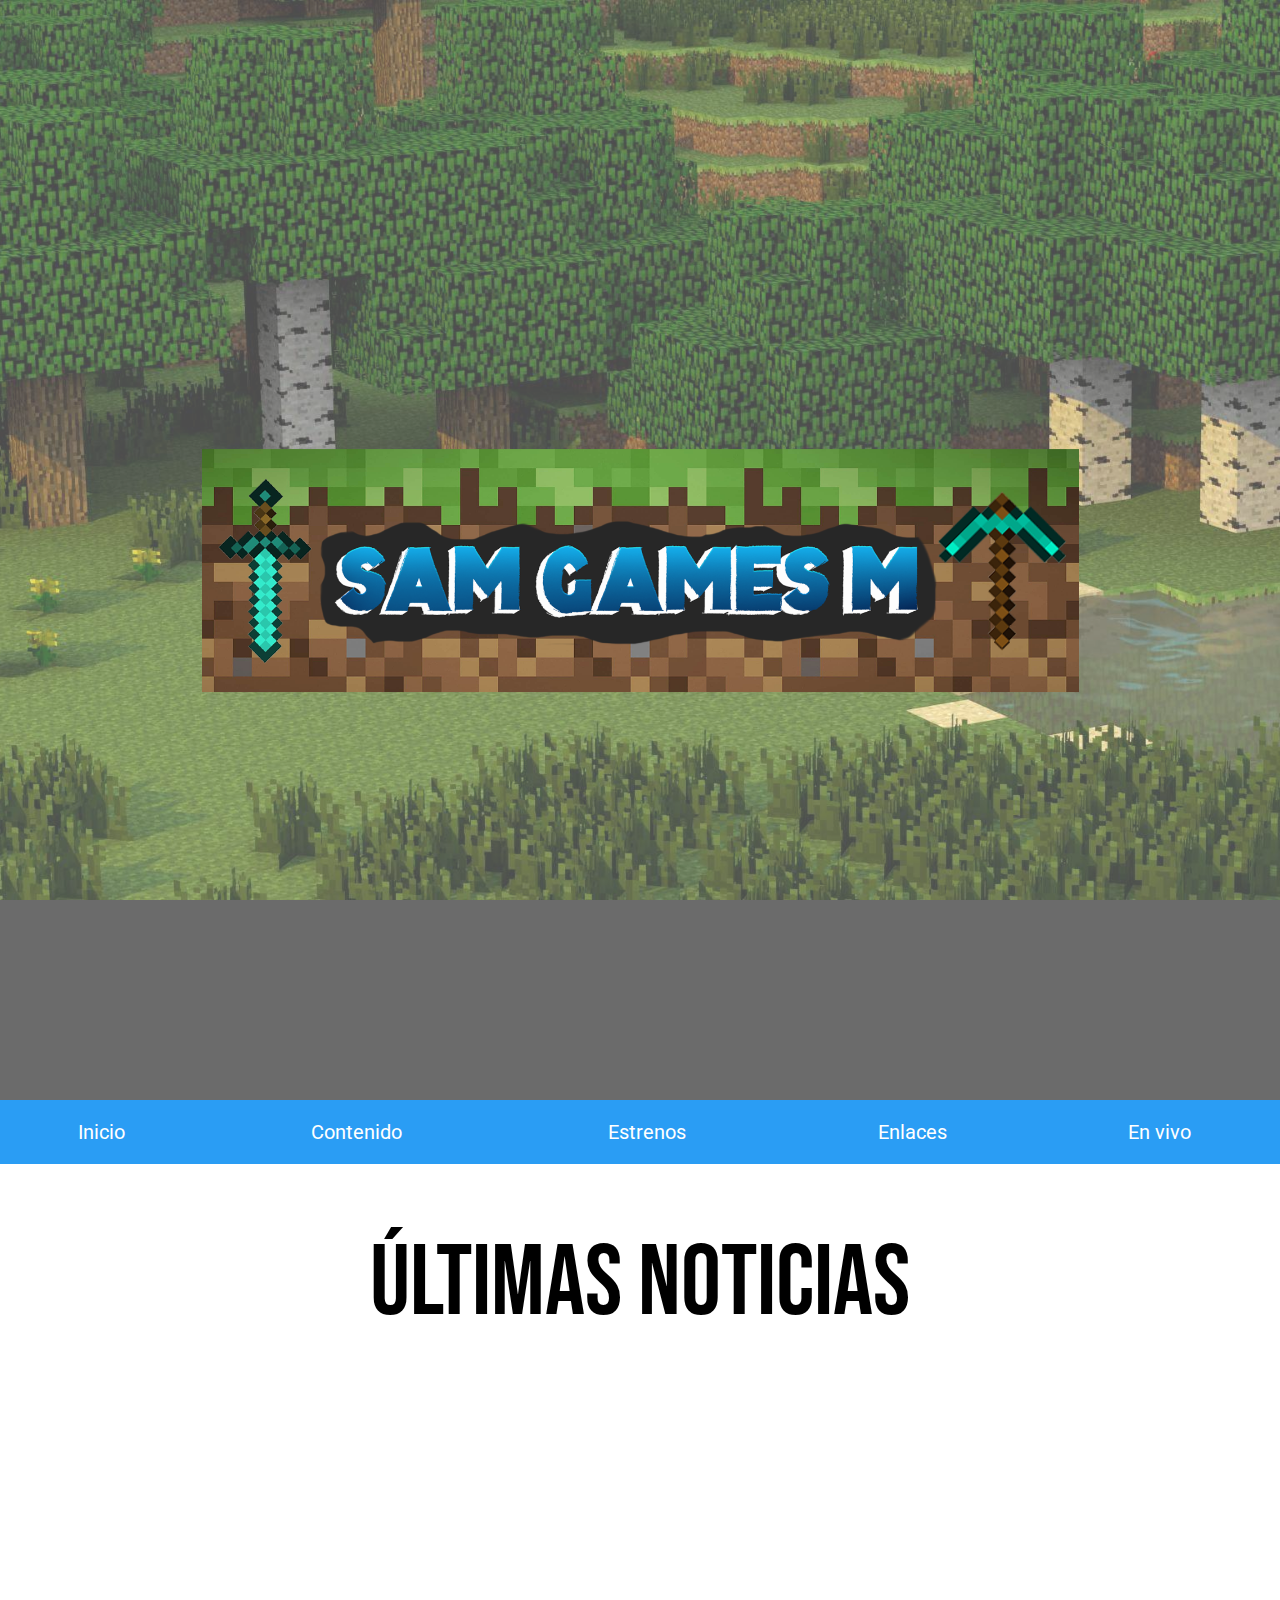
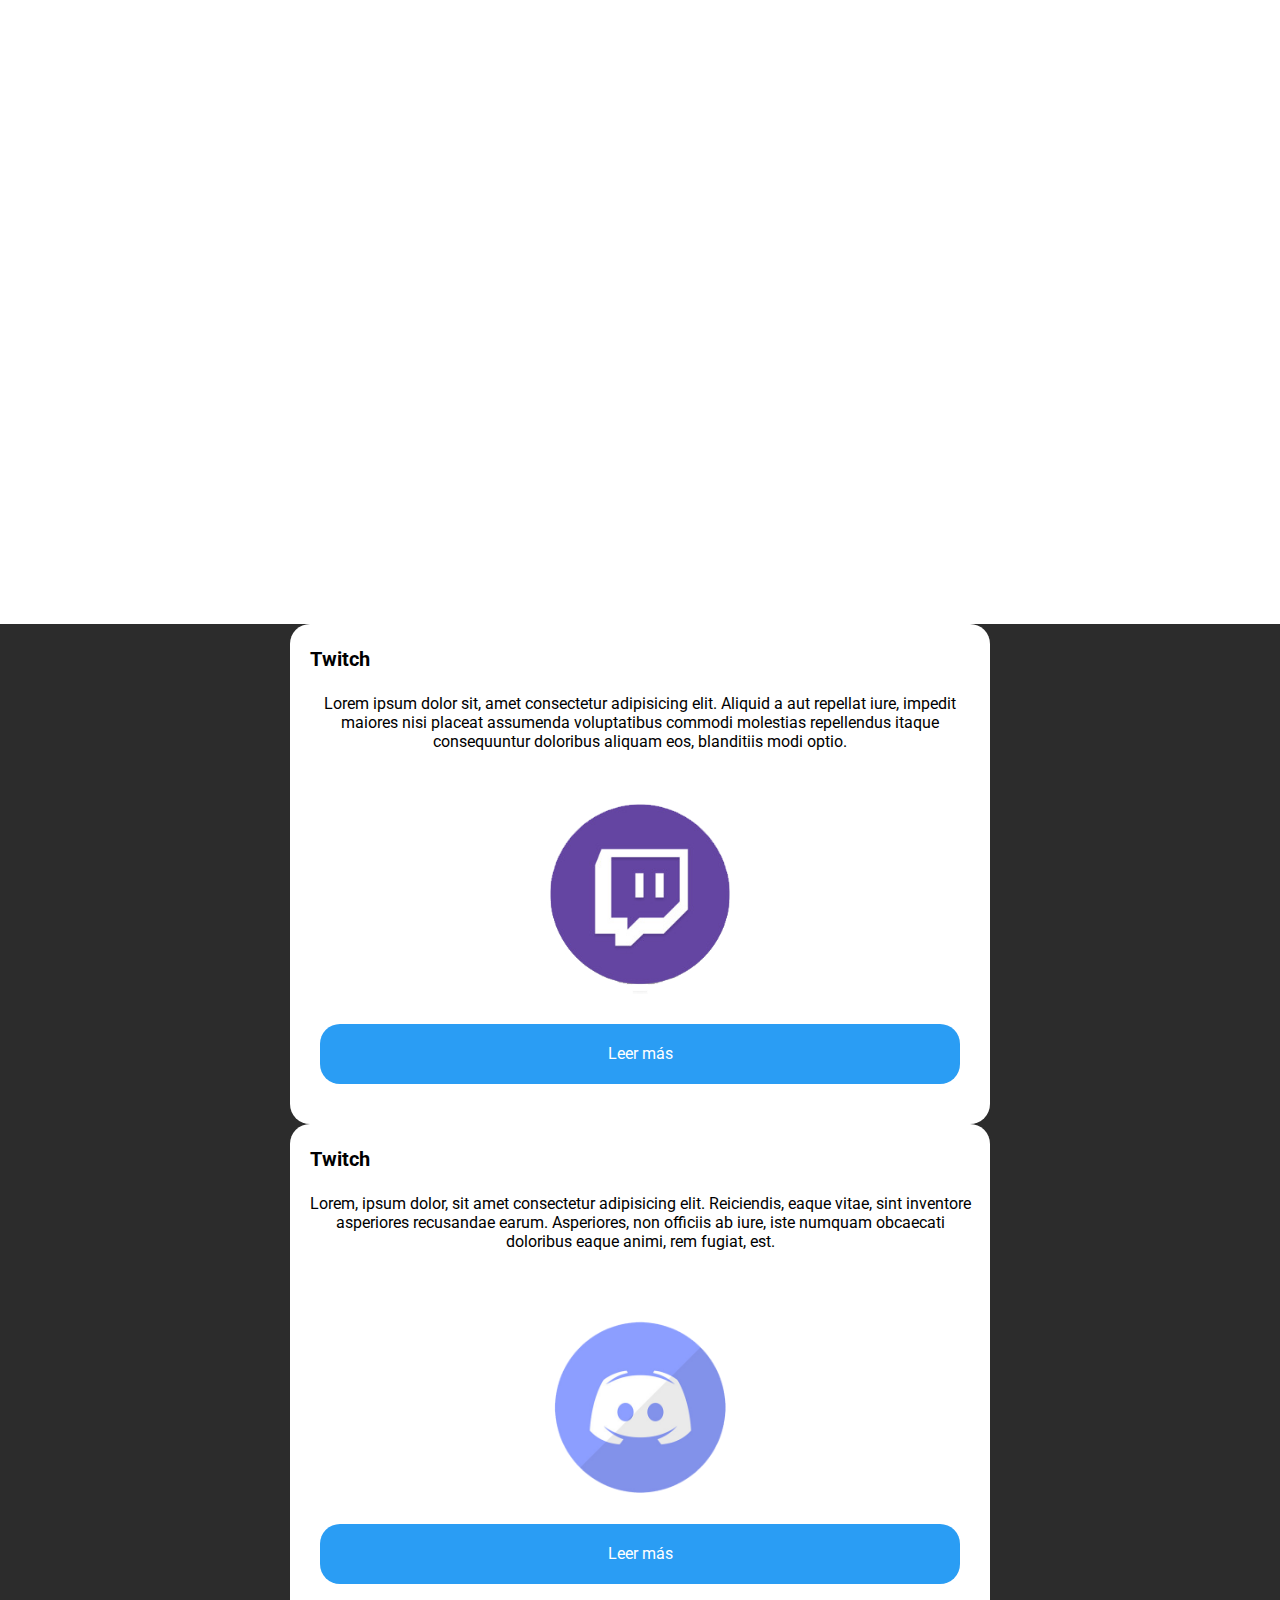
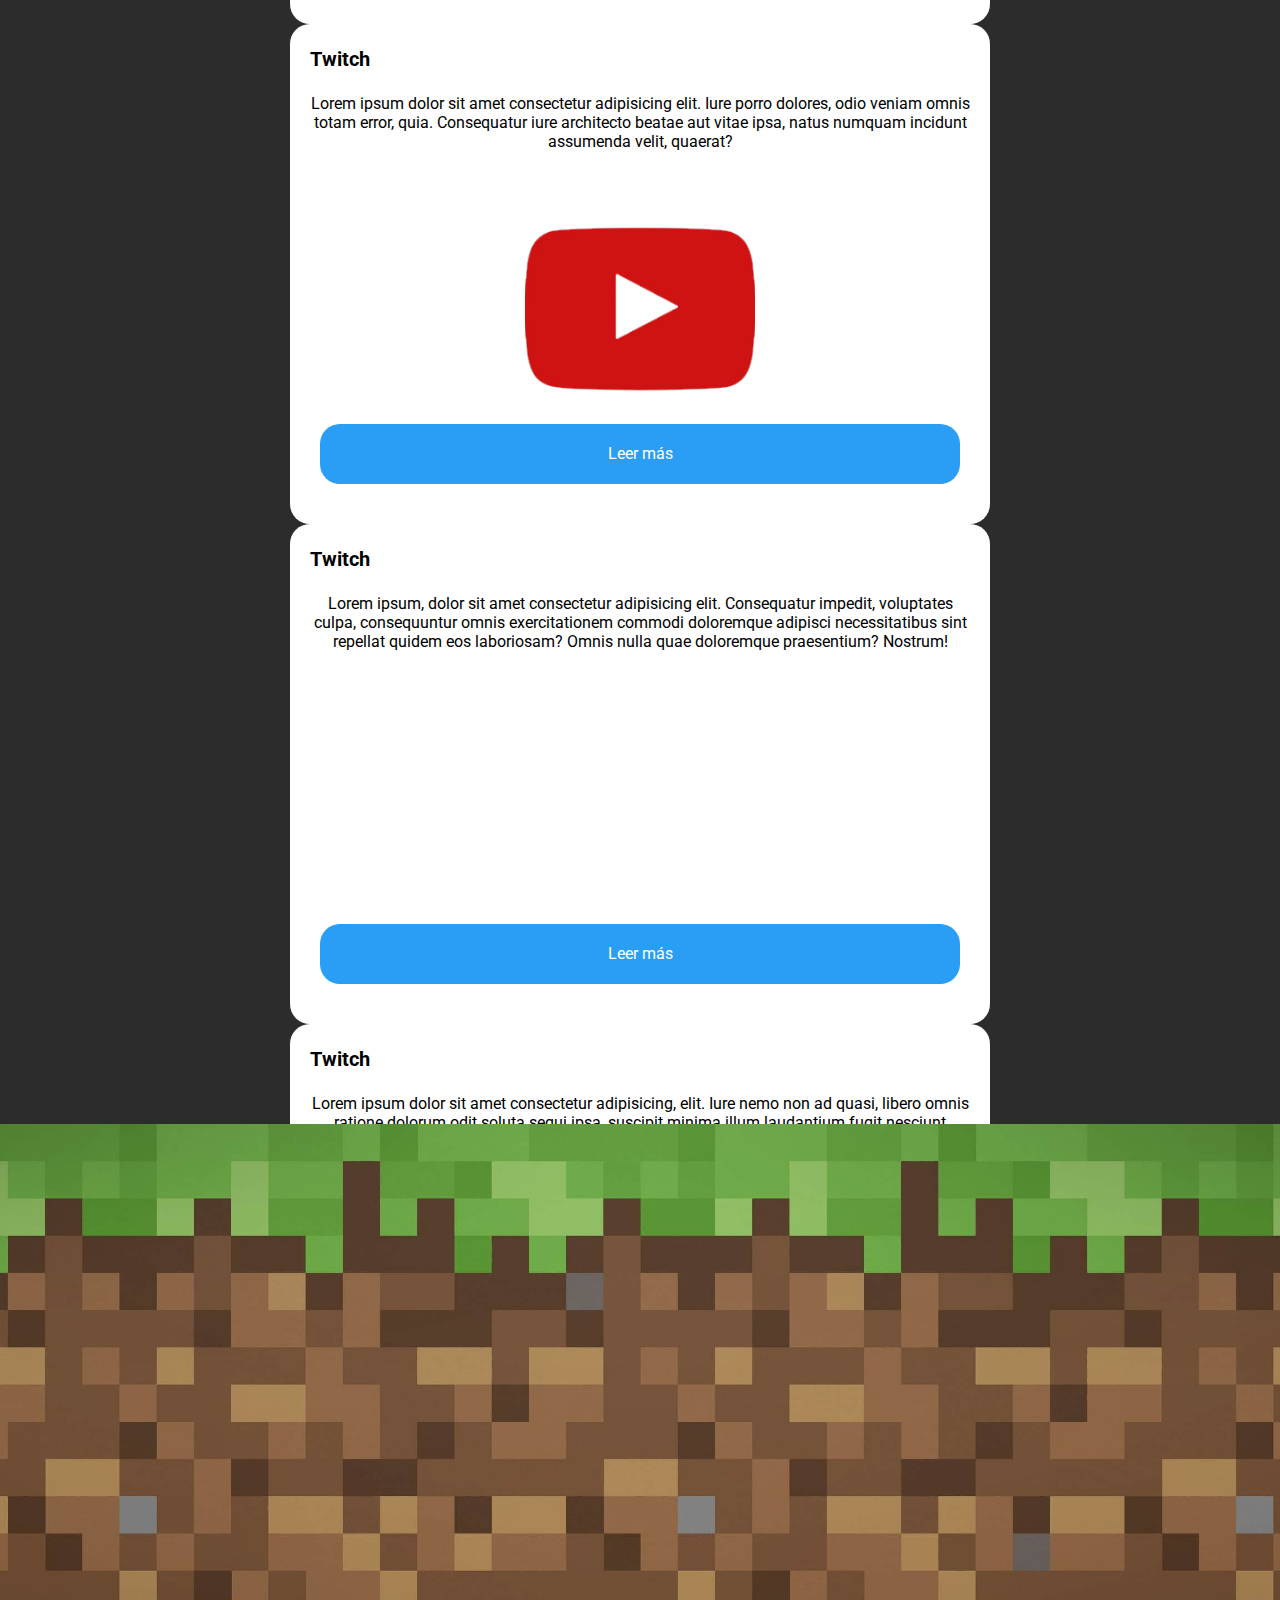
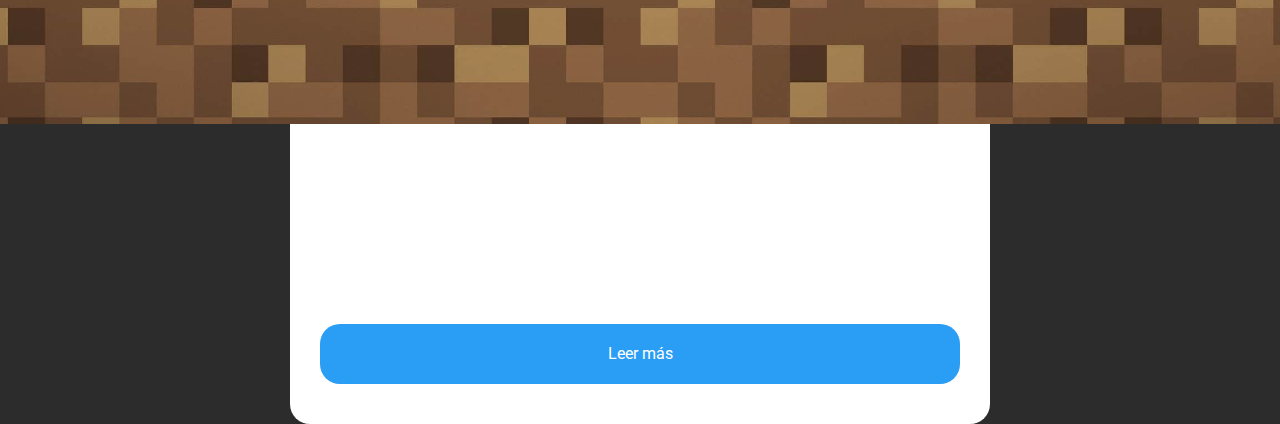
<file: index.html>
<!DOCTYPE html>
<html lang="en">
<head>
	<meta charset="UTF-8">
	<meta name="viewport" content="width=device-width, initial-scale=1.0">
	<link rel="stylesheet" href="css/samy.css">
	<link rel="preconnect" href="https://fonts.gstatic.com">
	<link href="https://fonts.googleapis.com/css2?family=Bebas+Neue&family=Roboto:wght@300&display=swap" rel="stylesheet"> 
	<title>Sam GAMES M</title>
</head>
<body>
	<div class="contenido">
		<div class="imgcen">
			<div class="blur">
				<div class="blogo">
					<div class="logo"></div>
				</div>
			</div>
		</div>

		<nav id="menu">
			<ul>
				<li><a href="http://">Inicio</a></li>
				<li><a href="http://">Contenido</a></li>
				<li><a href="http://">Estrenos</a></li>
				<li><a href="http://">Enlaces</a></li>
				<li><a href="http://">En vivo</a></li>
				
			</ul>
		</nav>

		<div class="inicio">
			<div class="press">
				<div class="titulopress">Últimas Noticias</div>
				<div class="contenidopress">
					<iframe width="960" height="540" src="https://www.youtube.com/embed/PbaIlaoEUG0" title="YouTube video player" frameborder="0" allow="accelerometer; autoplay; clipboard-write; encrypted-media; gyroscope; picture-in-picture" allowfullscreen></iframe>
				</div>
			</div>
		</div>

		<div class="post">
			<div class="posts">
				<div class="titulop">
					<p class="tituloin">Twitch</p>
				</div>
				<div class="contenidop">
					<p class="textoin">Lorem ipsum dolor sit, amet consectetur adipisicing elit. Aliquid a aut repellat iure, impedit maiores nisi placeat assumenda voluptatibus commodi molestias repellendus itaque consequuntur doloribus aliquam eos, blanditiis modi optio.</p>
				</div>
				<div class="postimg">
					<div class="img-1"></div>
				</div>
				<div class="enlace">
					<a class="botonin" href="#">Leer más</a>
				</div>
			</div>

			<div class="posts">
				<div class="titulop">
					<p class="tituloin">Twitch</p>
				</div>
				<div class="contenidop">
					<p class="textoin">Lorem, ipsum dolor, sit amet consectetur adipisicing elit. Reiciendis, eaque vitae, sint inventore asperiores recusandae earum. Asperiores, non officiis ab iure, iste numquam obcaecati doloribus eaque animi, rem fugiat, est.</p>
				</div>
				<div class="postimg">
					<div class="img-2"></div>
				</div>
				<div class="enlace">
					<a class="botonin" href="#">Leer más</a>
				</div>
			</div>

			<div class="posts">
				<div class="titulop">
					<p class="tituloin">Twitch</p>
				</div>
				<div class="contenidop">
					<p class="textoin">Lorem ipsum dolor sit amet consectetur adipisicing elit. Iure porro dolores, odio veniam omnis totam error, quia. Consequatur iure architecto beatae aut vitae ipsa, natus numquam incidunt assumenda velit, quaerat?</p>
				</div>
				<div class="postimg">
					<div class="img-3"></div>
				</div>
				<div class="enlace">
					<a class="botonin" href="#">Leer más</a>
				</div>
			</div>

			<div class="posts">
				<div class="titulop">
					<p class="tituloin">Twitch</p>
				</div>
				<div class="contenidop">
					<p class="textoin">Lorem ipsum, dolor sit amet consectetur adipisicing elit. Consequatur impedit, voluptates culpa, consequuntur omnis exercitationem commodi doloremque adipisci necessitatibus sint repellat quidem eos laboriosam? Omnis nulla quae doloremque praesentium? Nostrum!</p>
				</div>
				<div class="postimg">
					<div class="img-4"></div>
				</div>
				<div class="enlace">
					<a class="botonin" href="#">Leer más</a>
				</div>
			</div>

			<div class="posts">
				<div class="titulop">
					<p class="tituloin">Twitch</p>
				</div>
				<div class="contenidop">
					<p class="textoin">Lorem ipsum dolor sit amet consectetur adipisicing, elit. Iure nemo non ad quasi, libero omnis ratione dolorum odit soluta sequi ipsa, suscipit minima illum laudantium fugit nesciunt voluptas, in itaque.</p>
				</div>
				<div class="postimg">
					<div class="img-5"></div>
				</div>
				<div class="enlace">
					<a class="botonin" href="#">Leer más</a>
				</div>
			</div>

			<div class="posts">
				<div class="titulop">
					<p class="tituloin">Twitch</p>
				</div>
				<div class="contenidop">
					<p class="textoin">Lorem ipsum dolor sit amet consectetur adipisicing elit. Consequuntur odio saepe, tempore neque quod rerum sapiente earum repellat, at harum ullam quas nulla voluptate eius error ea reiciendis dolor, explicabo?</p>
				</div>
				<div class="postimg">
					<div class="img-6"></div>
				</div>
				<div class="enlace">
					<a class="botonin" href="#">Leer más</a>
				</div>
			</div>
		</div>

		<footer class="fooba">

		</footer>
		<script src="js/samy.js"></script>
	</div>
</body>
</html>
</file>
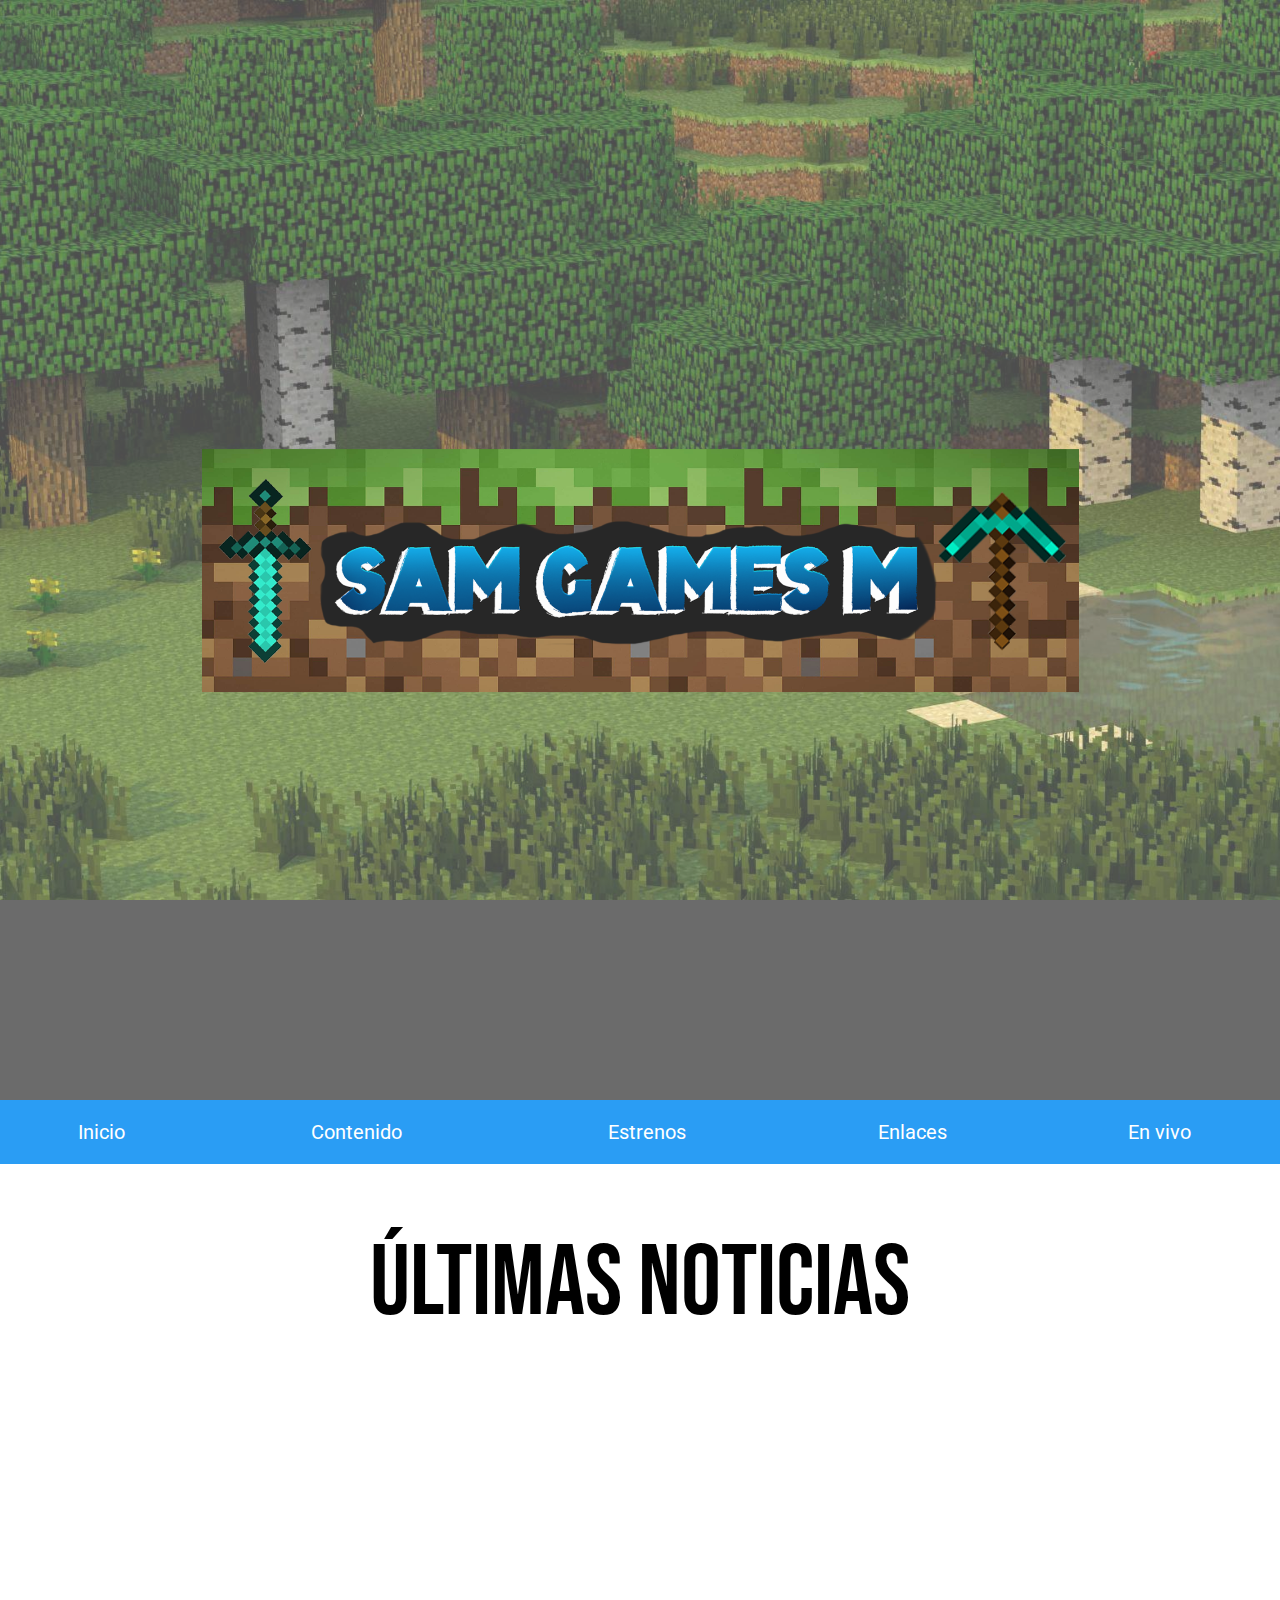
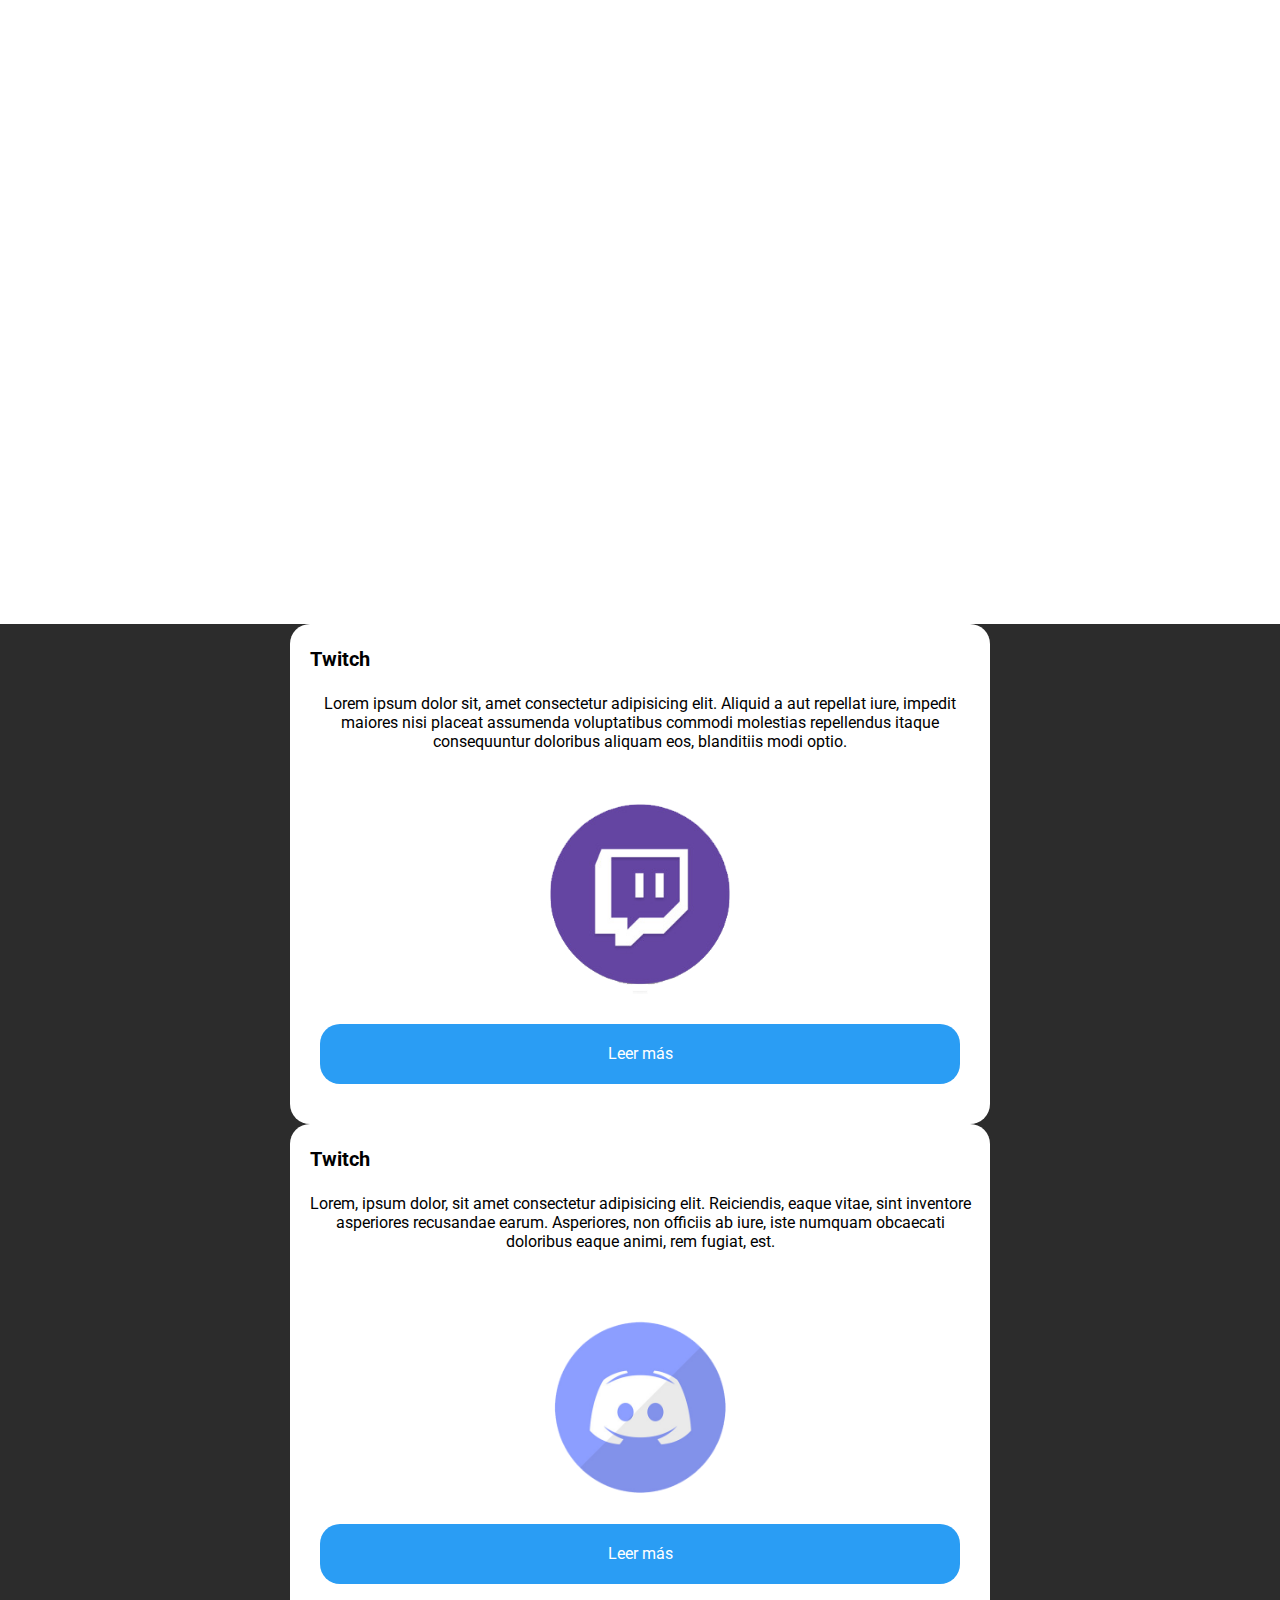
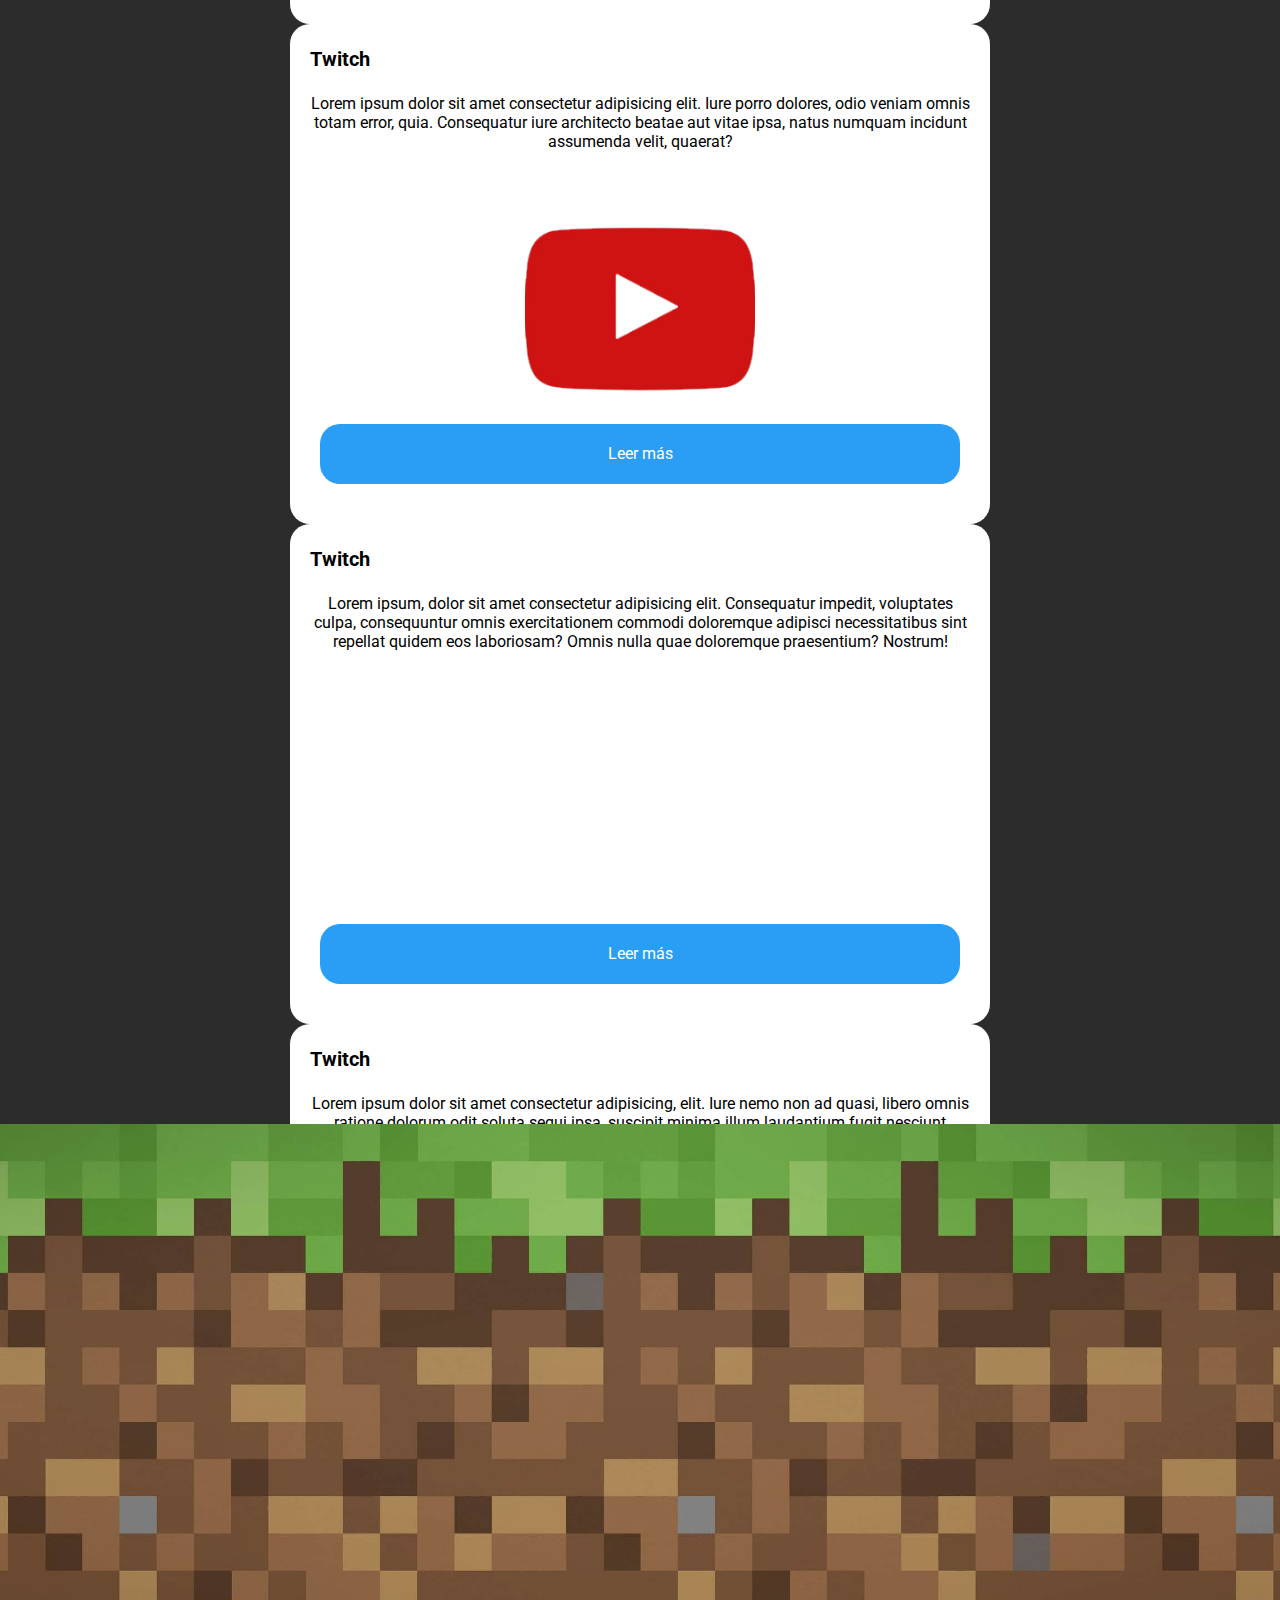
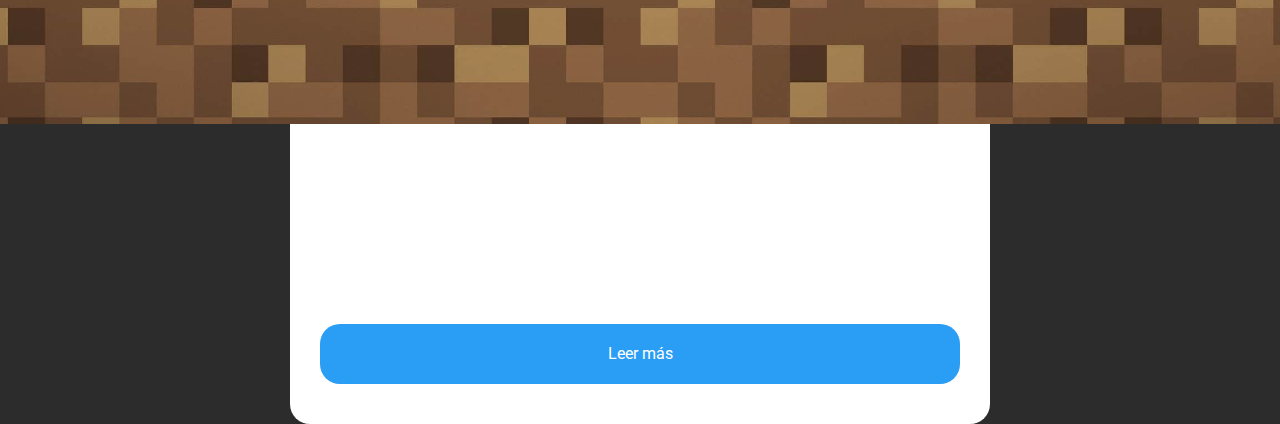
<file: samy.html>
<!DOCTYPE html>
<html lang="en">
<head>
	<meta charset="UTF-8">
	<meta name="viewport" content="width=device-width, initial-scale=1.0">
	<link rel="stylesheet" href="css/samy.css">
	<link rel="preconnect" href="https://fonts.gstatic.com">
	<link href="https://fonts.googleapis.com/css2?family=Bebas+Neue&family=Roboto:wght@300&display=swap" rel="stylesheet"> 
	<title>Sam GAMES M</title>
</head>
<body>
	<div class="contenido">
		<div class="imgcen">
			<div class="blur">
				<div class="blogo">
					<div class="logo"></div>
				</div>
			</div>
		</div>

		<nav id="menu">
			<ul>
				<li><a href="http://">Inicio</a></li>
				<li><a href="http://">Contenido</a></li>
				<li><a href="http://">Estrenos</a></li>
				<li><a href="http://">Enlaces</a></li>
				<li><a href="http://">En vivo</a></li>
				
			</ul>
		</nav>

		<div class="inicio">
			<div class="press">
				<div class="titulopress">Últimas Noticias</div>
				<div class="contenidopress">
					<iframe width="960" height="540" src="https://www.youtube.com/embed/PbaIlaoEUG0" title="YouTube video player" frameborder="0" allow="accelerometer; autoplay; clipboard-write; encrypted-media; gyroscope; picture-in-picture" allowfullscreen></iframe>
				</div>
			</div>
		</div>

		<div class="post">
			<div class="posts">
				<div class="titulop">
					<p class="tituloin">Twitch</p>
				</div>
				<div class="contenidop">
					<p class="textoin">Lorem ipsum dolor sit, amet consectetur adipisicing elit. Aliquid a aut repellat iure, impedit maiores nisi placeat assumenda voluptatibus commodi molestias repellendus itaque consequuntur doloribus aliquam eos, blanditiis modi optio.</p>
				</div>
				<div class="postimg">
					<div class="img-1"></div>
				</div>
				<div class="enlace">
					<a class="botonin" href="#">Leer más</a>
				</div>
			</div>

			<div class="posts">
				<div class="titulop">
					<p class="tituloin">Twitch</p>
				</div>
				<div class="contenidop">
					<p class="textoin">Lorem, ipsum dolor, sit amet consectetur adipisicing elit. Reiciendis, eaque vitae, sint inventore asperiores recusandae earum. Asperiores, non officiis ab iure, iste numquam obcaecati doloribus eaque animi, rem fugiat, est.</p>
				</div>
				<div class="postimg">
					<div class="img-2"></div>
				</div>
				<div class="enlace">
					<a class="botonin" href="#">Leer más</a>
				</div>
			</div>

			<div class="posts">
				<div class="titulop">
					<p class="tituloin">Twitch</p>
				</div>
				<div class="contenidop">
					<p class="textoin">Lorem ipsum dolor sit amet consectetur adipisicing elit. Iure porro dolores, odio veniam omnis totam error, quia. Consequatur iure architecto beatae aut vitae ipsa, natus numquam incidunt assumenda velit, quaerat?</p>
				</div>
				<div class="postimg">
					<div class="img-3"></div>
				</div>
				<div class="enlace">
					<a class="botonin" href="#">Leer más</a>
				</div>
			</div>

			<div class="posts">
				<div class="titulop">
					<p class="tituloin">Twitch</p>
				</div>
				<div class="contenidop">
					<p class="textoin">Lorem ipsum, dolor sit amet consectetur adipisicing elit. Consequatur impedit, voluptates culpa, consequuntur omnis exercitationem commodi doloremque adipisci necessitatibus sint repellat quidem eos laboriosam? Omnis nulla quae doloremque praesentium? Nostrum!</p>
				</div>
				<div class="postimg">
					<div class="img-4"></div>
				</div>
				<div class="enlace">
					<a class="botonin" href="#">Leer más</a>
				</div>
			</div>

			<div class="posts">
				<div class="titulop">
					<p class="tituloin">Twitch</p>
				</div>
				<div class="contenidop">
					<p class="textoin">Lorem ipsum dolor sit amet consectetur adipisicing, elit. Iure nemo non ad quasi, libero omnis ratione dolorum odit soluta sequi ipsa, suscipit minima illum laudantium fugit nesciunt voluptas, in itaque.</p>
				</div>
				<div class="postimg">
					<div class="img-5"></div>
				</div>
				<div class="enlace">
					<a class="botonin" href="#">Leer más</a>
				</div>
			</div>

			<div class="posts">
				<div class="titulop">
					<p class="tituloin">Twitch</p>
				</div>
				<div class="contenidop">
					<p class="textoin">Lorem ipsum dolor sit amet consectetur adipisicing elit. Consequuntur odio saepe, tempore neque quod rerum sapiente earum repellat, at harum ullam quas nulla voluptate eius error ea reiciendis dolor, explicabo?</p>
				</div>
				<div class="postimg">
					<div class="img-6"></div>
				</div>
				<div class="enlace">
					<a class="botonin" href="#">Leer más</a>
				</div>
			</div>
		</div>

		<footer class="fooba">

		</footer>
		<script src="js/samy.js"></script>
	</div>
</body>
</html>
</file>
<file: css/samy.css>
*
{
	padding: 0;
	margin: 0;
}

body
{
	background: #2c2c2c;
	font-family: 'Roboto', sans-serif;
}

.contenido
{
	display: flex;
	flex-wrap: wrap;
}


/*Imagen principal*/


.imgcen
{
	background: url(../images/back2.jpg);
	background-position: center;
	background-attachment:fixed;
	background-size: cover;
	background-repeat: no-repeat;
	width: 100%;
	height: 1500px;
	flex-grow: 1;
}

.blur
{
	background-color: rgba(255, 255, 255, 0.3);
	width: 100%;
	height: 1500px;
	display: flex;
	justify-content: center;
	align-items: center;
	align-content: center;
}

.blogo
{
	width:100%;
	width:1920px;
	height: 1080px;
	display: flex;
	justify-content: center;
	align-items: center;
	align-content: center;
}

.logo
{
	background: url(../images/Logo.png);
	background-size: cover;
	width:1920px;
	height: 1080px;
}


 /*Navegador*/



nav
{
	width: 100%;
}

nav ul 
{
	list-style: none;
}

nav ul
{
	display: table;
	overflow: hidden;
	width: 100%;
	position: relative;
}

nav ul li
{
	display: table-cell;
}

nav ul li a
{
	display: block;
	padding: 20px;
	background:#2a9df4;
	text-align: center;
	color: #fff;
	font-size: 20px;
	text-decoration: none;
	transition: all .7s ease;
}

nav ul li a:hover
{
	background: #2c2c2c;
	transition: all .7s ease;
}

.sticky
{
	position: fixed;
	top: 0;
	width: 100%;
}


/*Presentación*/


.inicio
{
	width: 100%;
	height: 1000px;
	background: #fff;
	padding-top: 60px;
	display: flex;
	justify-content: center;
}

.press
{
	width: 100%;
	display: flex;
	justify-content: center;
	flex-wrap: wrap;
}

.titulopress
{
	width: 100%;
	font-size: 100px;
	font-family: 'Bebas Neue', cursive;
	text-align: center
}

.contenidopress
{
	width: 100%;
	display: flex;
	justify-content: center;
}


/*Posts*/


.post
{
	width: 100%;
	height: 1500px;
	background: #2c2c2c;
	display: flex;
	justify-content: space-around;
	align-items: center;
	flex-wrap: wrap;
}

.posts
{
	background: #fff;
	width: 700px;
	height: 500px;
	border-radius: 20px;
	top:16px;
}

.titulop
{
	width: 700px;
	height: 70px;
	display: flex;
	justify-content: center;
	align-items: center;
	align-content: center;
}

.tituloin
{
	width: 100%;
	padding-left: 20px;
	text-align: left;
	font-size: 20px;
	font-weight: bold;
}

.contenidop
{
	width: 700px;
	height: 100px;
	display: flex;
	justify-content: center;
}

.textoin
{
	width: 95%;
	text-align: center;
}

.postimg
{
	width: 700px;
	height: 230px;
	display: flex;
	justify-content: center;
}


.img-1
{
	background: url(../images/twitch.png);
	background-size: cover;
	background-position: center;
	width: 200px;
	height: 200px;
}

.img-2
{
	background: url(../images/discord.png);
	background-size: cover;
	background-position: center;
	width: 230px;
	height: 230px;
}

.img-3
{
	background: url(../images/youtube.png);
	background-size: cover;
	background-position: center;
	width: 230px;
	height: 230px;
}

.img-4
{
	
}

.img-5
{
	
}

.img-6
{
	
}

.enlace
{
	width:700px;
	height: 100px;
	display: flex;
	justify-content: center;
}

.botonin
{
	width: 600px;
	height: 20px;
	padding: 20px;
	text-align: center;
	border-radius: 20px;
	background:#2a9df4;
	text-decoration:none;
	color: #fff;
	transition: all .7s ease;
}

.botonin:hover
{
	background: #03254c;
	transition: all .7s ease;
}


/*Footer*/


.fooba
{
	background: url(../images/back3.jpg);
	width:100%;
	height: 600px;
	background-size: cover;
	background-position: bottom;
	background-repeat: no-repeat;
}


/* Medias */

@media(max-width: 2114px)
{
	.post
	{
		height: 2100px;
	}
}


@media (max-width: 1950px){
	
	.imgcen
	{
		height: 1100px;
	}

	.blur
	{
		height: 1100px;
	}

	.logo
	{
		width: 1080px;
		height: 567px;
	}

}

@media (max-width: 1100px){
	.logo
	{
		width: 720px;
		height: 378px;
	}
}
</file>
